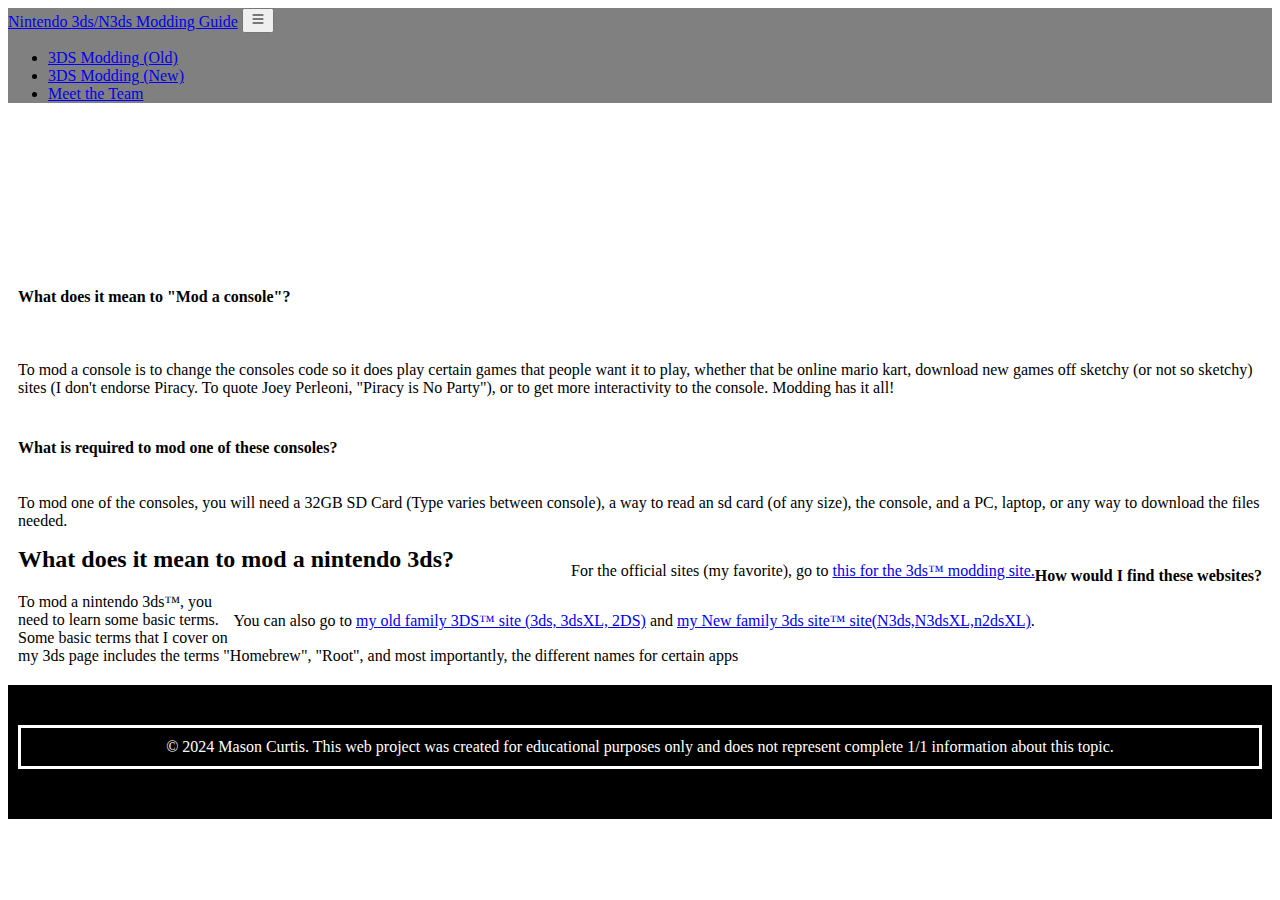
<file: index.html>
<!DOCTYPE html>
<html lang="en">
<head>
    <meta charset="UTF-8">
    <meta name="viewport" content="width=device-width, initial-scale=1.0">
    <!-- Bootstrap CSS -->
    <link href="https://cdn.jsdelivr.net/npm/bootstrap@5.1.3/dist/css/bootstrap.min.css" rel="stylesheet" integrity="sha384-1BmE4kWBq78iYhFldvKuhfTAU6auU8tT94WrHftjDbrCEXSU1oBoqyl2QvZ6jIW3" crossorigin="anonymous">
    <link rel="stylesheet" href="https://cdn.jsdelivr.net/npm/bootstrap-icons@1.9.1/font/bootstrap-icons.css">

    <!-- Bootstrap JavaScript -->
    <script src="https://cdn.jsdelivr.net/npm/bootstrap@5.1.3/dist/js/bootstrap.bundle.min.js" integrity="sha384-ka7Sk0Gln4gmtz2MlQnikT1wXgYsOg+OMhuP+IlRH9sENBO0LRn5q+8nbTov4+1p" crossorigin="anonymous"></script>
    
    <!-- Personal Stylesheet -->
    <link rel="stylesheet" type="text/css" href="styles.css">
    <title>Nintendo 3ds/Wii Modding Guide</title>
</head>
<body>
    <!--Start navbar-->
    <!---------------->
    <!---------------->
    <!---------------->
    <!-- Navbar -->
<nav class="navbar navbar-expand-lg">
    <div class="container">
    
        <!-- Brand Icon - Logo -->
            <a href="#" class="navbar-brand">Nintendo 3ds/N3ds Modding Guide</a>
    
        <!-- Hamburger Button -->
        <button class="navbar-toggler" type="button" data-bs-toggle="collapse" data-bs-target="#navbarNav">
            <!--<span class="navbar-toggler-icon"></span>-->
            <svg xmlns="http://www.w3.org/2000/svg" width="16" height="16" fill="currentColor" class="bi bi-list" viewBox="0 0 16 16">
                <path fill-rule="evenodd" d="M2.5 12a.5.5 0 0 1 .5-.5h10a.5.5 0 0 1 0 1H3a.5.5 0 0 1-.5-.5m0-4a.5.5 0 0 1 .5-.5h10a.5.5 0 0 1 0 1H3a.5.5 0 0 1-.5-.5m0-4a.5.5 0 0 1 .5-.5h10a.5.5 0 0 1 0 1H3a.5.5 0 0 1-.5-.5"/>
              </svg>
        </button>
        <!-- Navigation Menu -->
        <div class="collapse navbar-collapse" id="navbarNav">
            <ul class="navbar-nav ms-auto">
                <li class="nav-item"><a href="3ds.html" class="nav-link">3DS Modding (Old)</a></li>
                <li class="nav-item"><a href="3dsnew.html" class="nav-link">3DS Modding (New)</a></li>
                <li class="nav-item"><a href="meet_team.html" class="nav-link">Meet the Team</a></li>
            </ul>
        </div>
    </div>
</nav>



    <!---End Navbar---->
    <!----------------->
    <!----------------->
    <header class="hero">
    
<h1>Nintendo 3ds™ console Modding</h1>
    </header>
<main>    
<br><!--Right-->
<div class="margin-box">
<h4>What does it mean to "Mod a console"?</h4>
<br><!--Right-->
<p>To mod a console is to change the consoles code so it does play certain games that people want it to play, whether that be online mario kart, download new games off sketchy (or not so sketchy) sites (I don't endorse Piracy. To quote Joey Perleoni, "Piracy is No Party"), or to get more interactivity to the console. Modding has it all!</p>
 </div> 
 <div class="margin-box">  <!--Left-->
    <h4 class="left col-sm-12 col-md-6">What is required to mod one of these consoles?</h4><!--Left-->
    <p class="left col-sm-12 col-md-6">To mod one of the consoles, you will need a 32GB SD Card (Type varies between console), a way to read an sd card (of any size), the console, and a PC, laptop, or any way to download the files needed.</p>
 </div>
    <br><br><!--Right-->
    <div class="margin-box">
    <h4 class="right col-sm-12 col-md-6">How would I find these websites?</h4>
    <br><br><!--Right-->
    <p class="right col-sm-12 col-md-6">For the official sites (my favorite), go to <a href="https://3ds.hacks.guide">this for the 3ds™ modding site.</a></p>
    <p class="right col-sm-12 col-md-6">You can also go to <a href="3ds.html">my old family 3DS™ site (3ds, 3dsXL, 2DS)</a> and <a href="3dsnew.html">my New family 3ds site™ site(N3ds,N3dsXL,n2dsXL)</a>.</p>
    </div>
    <!--Center-->
        <div class="margin-box">
        <h2 class=" col-sm-12 col-md-12">What does it mean to mod a nintendo 3ds?</h2>
        <!--Center-->
        <p class=" col-sm-12 col-md-12">To mod a nintendo 3ds™, you need to learn some basic terms. Some basic terms that I cover on my 3ds page includes the terms "Homebrew", "Root", and most importantly, the different names for certain apps</p>
        </div>

    </main>


    <footer col col-sm-12>
        <div class="copy lt3ds margin-box">
            &copy; 2024 Mason Curtis. This web project was created for educational purposes only and does not represent complete 1/1 information about this topic.
        </div>
    </footer>


    <!--Header - Explains what modding a console is-->
    <!--Main - Explains N3ds/3DS Modder-->
    <!--Footer - Copyright information + Warnings (Bricked Console Liability)-->
</body>
</html>
</file>
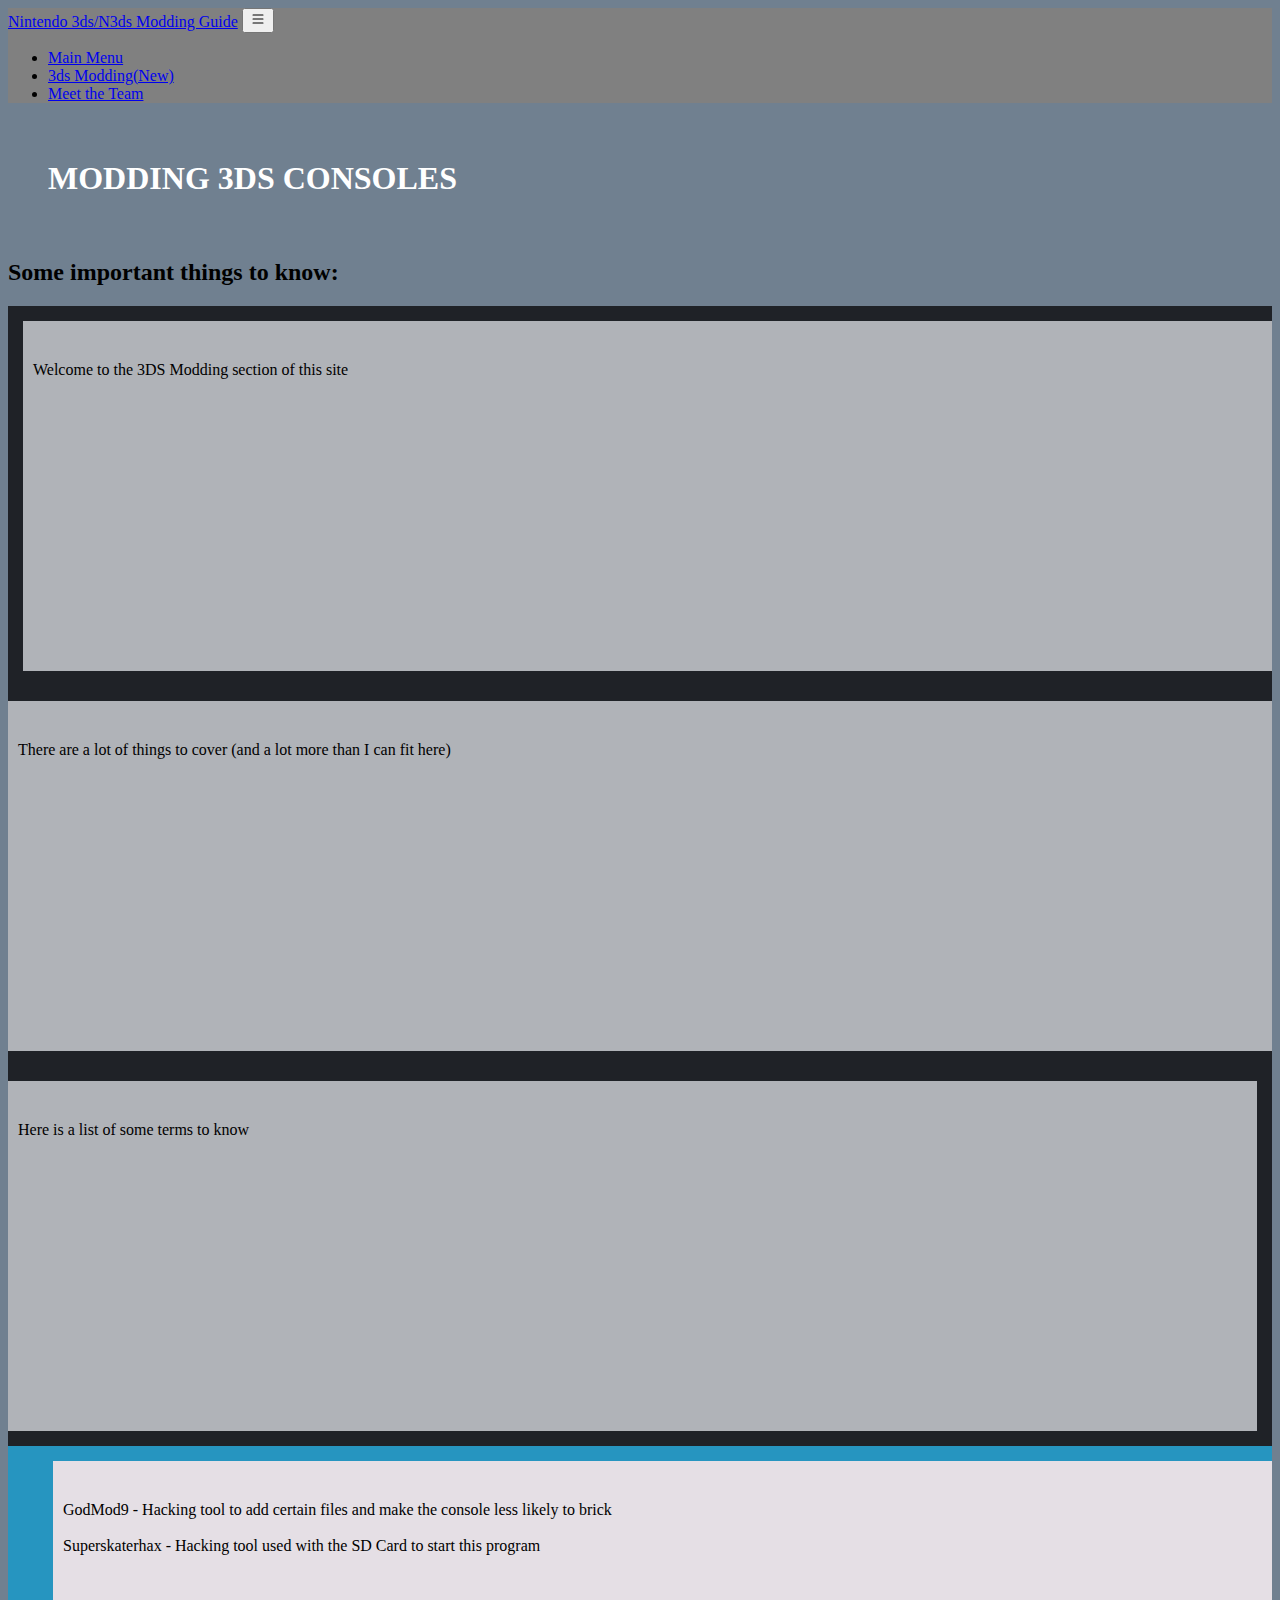
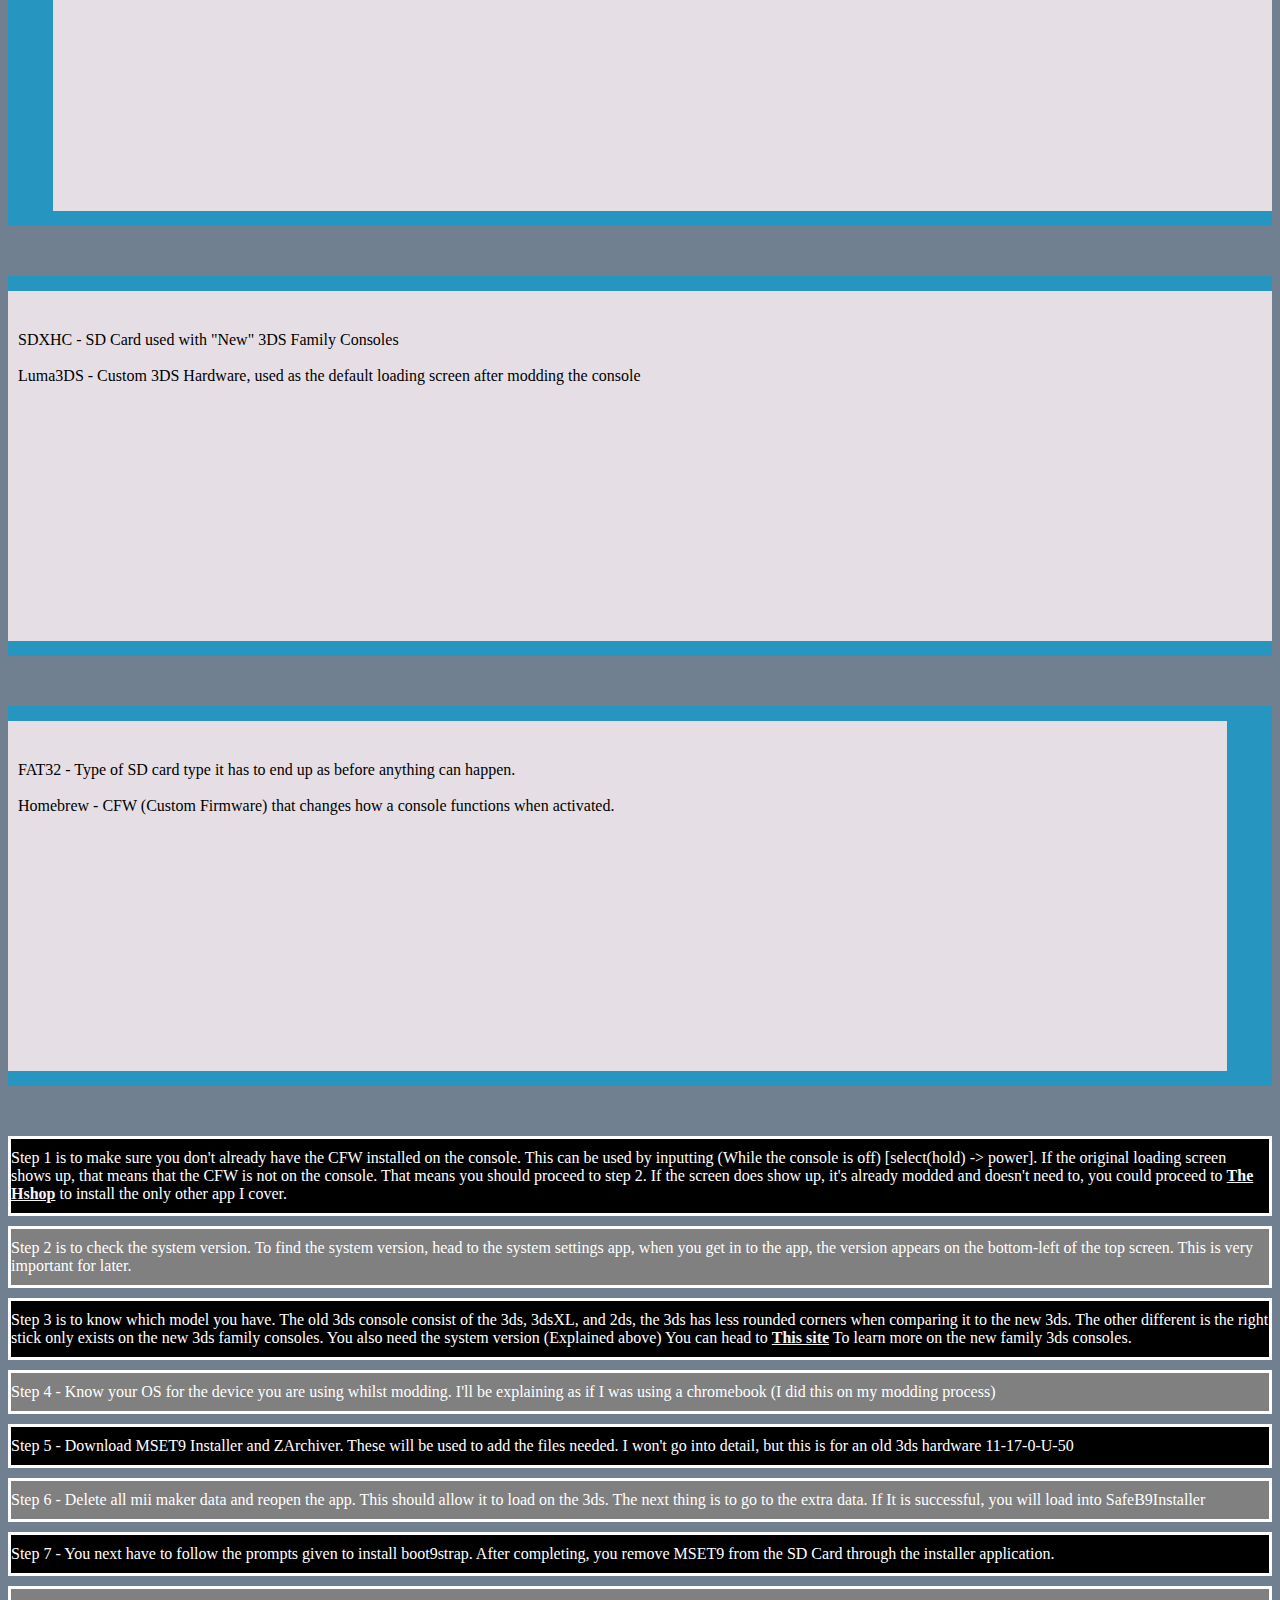
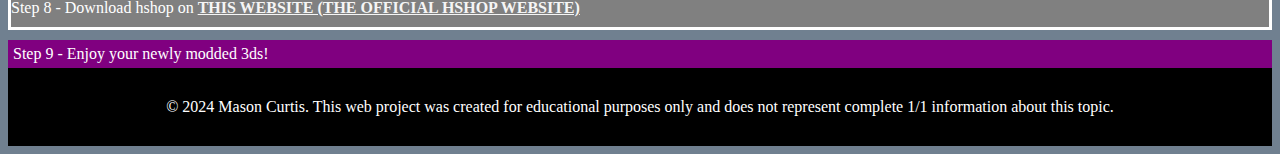
<file: 3ds.html>
<!DOCTYPE html>
<html lang="en">
<head>
    <meta charset="UTF-8">
    <meta name="viewport" content="width=device-width, initial-scale=1.0">
        <!-- Bootstrap CSS -->
        <link href="https://cdn.jsdelivr.net/npm/bootstrap@5.1.3/dist/css/bootstrap.min.css" rel="stylesheet" integrity="sha384-1BmE4kWBq78iYhFldvKuhfTAU6auU8tT94WrHftjDbrCEXSU1oBoqyl2QvZ6jIW3" crossorigin="anonymous">
        <link rel="stylesheet" href="https://cdn.jsdelivr.net/npm/bootstrap-icons@1.9.1/font/bootstrap-icons.css">
    
        <!-- Bootstrap JavaScript -->
        <script src="https://cdn.jsdelivr.net/npm/bootstrap@5.1.3/dist/js/bootstrap.bundle.min.js" integrity="sha384-ka7Sk0Gln4gmtz2MlQnikT1wXgYsOg+OMhuP+IlRH9sENBO0LRn5q+8nbTov4+1p" crossorigin="anonymous"></script>
        
        <!-- Personal Stylesheet -->
        <link rel="stylesheet" type="text/css" href="styles.css">
    <title>Document</title>
</head>
<body class="bg-gray">
      <!-- Navbar -->
<nav class="navbar navbar-expand-lg">
  <div class="container">
  
      <!-- Brand Icon - Logo -->
          <a href="#" class="navbar-brand">Nintendo 3ds/N3ds Modding Guide</a>
  
      <!-- Hamburger Button -->
      <button class="navbar-toggler" type="button" data-bs-toggle="collapse" data-bs-target="#navbarNav">
          <!--<span class="navbar-toggler-icon"></span>-->
          <svg xmlns="http://www.w3.org/2000/svg" width="16" height="16" fill="currentColor" class="bi bi-list" viewBox="0 0 16 16">
              <path fill-rule="evenodd" d="M2.5 12a.5.5 0 0 1 .5-.5h10a.5.5 0 0 1 0 1H3a.5.5 0 0 1-.5-.5m0-4a.5.5 0 0 1 .5-.5h10a.5.5 0 0 1 0 1H3a.5.5 0 0 1-.5-.5m0-4a.5.5 0 0 1 .5-.5h10a.5.5 0 0 1 0 1H3a.5.5 0 0 1-.5-.5"/>
            </svg>
      </button>
      <!-- Navigation Menu -->
      <div class="collapse navbar-collapse" id="navbarNav">
          <ul class="navbar-nav ms-auto">
              <li class="nav-item"><a href="index.html" class="nav-link">Main Menu</a></li>
              <li class="nav-item"><a href="3dsnew.html" class="nav-link">3ds Modding(New)</a></li>
              <li class="nav-item"><a href="meet_team.html" class="nav-link">Meet the Team</a></li>
          </ul>
      </div>
  </div>
  </nav>
  
  <div class="container text-center">
    <!-- Stack the columns on mobile by making one full-width and the other half-width -->
    <div class="row text-center hero">
      <div class="col-md-12"><h1>MODDING 3DS CONSOLES</h1></div>
    </div>
    <div class="row text-center">
      <div class="col-md-12"><h2>Some important things to know:</h1></div>
    </div>
   
    <div class="container text-center">
      <div class="row row-cols-3">
        <div class="col-sm-12 col-md-4 cinzel card1">Welcome to the 3DS Modding section of this site</div>
        <div class="col-sm-12 col-md-4 cinzel card2">There are a lot of things to cover (and a lot more than I can fit here)</div>
        <div class="col-sm-12 col-md-4 cinzel card3">Here is a list of some terms to know</div>
        <div class="col-sm-12 col-md-4 cinzel card4">GodMod9 - Hacking tool to add certain files and make the console less likely to brick<br><br>
        Superskaterhax - Hacking tool used with the SD Card to start this program</div>
        <div class="col-sm-12 col-md-4 cinzel card5">SDXHC - SD Card used with "New" 3DS Family Consoles<br><br>
        Luma3DS - Custom 3DS Hardware, used as the default loading screen after modding the console</div>
        <div class="col-sm-12 col-md-4 cinzel card6">FAT32 - Type of SD card type it has to end up as before anything can happen.<br><br>
        Homebrew - CFW (Custom Firmware) that changes how a console functions when activated. </div>
      </div>
    </div>
    
    <div class="container text-center">
      <div class="row row-cols-2">
        <div class="col-sm-12 col-md-6 lt3ds">Step 1 is to make sure you don't already have the CFW installed on the console. This can be used by inputting (While the console is off) [select(hold) -> power]. If the original loading screen shows up, that means that the CFW is not on the console. That means you should proceed to step 2. If the screen does show up, it's already modded and doesn't need to, you could proceed to <a href="#hshop"><b>The Hshop</b></a> to install the only other app I cover.</div>
        <div class="col-sm-12 col-md-6 rt3ds">Step 2 is to check the system version. To find the system version, head to the system settings app, when you get in to the app, the version appears on the bottom-left of the top screen. This is very important for later.</div>
        <div class="col-sm-12 col-md-6 lt3ds">Step 3 is to know which model you have. The old 3ds console consist of the 3ds, 3dsXL, and 2ds, the 3ds has less rounded corners when comparing it to the new 3ds. The other different is the right stick only exists on the new 3ds family consoles. You also need the system version (Explained above) You can head to <a href="3dsnew.html"><b>This site</b></a> To learn more on the new family 3ds consoles.
        </div>
        <div class="col-sm-12 col-md-6 rt3ds">Step 4 - Know your OS for the device you are using whilst modding. I'll be explaining as if I was using a chromebook (I did this on my modding process)
        </div>
        <div class="col-sm-12 col-md-6 lt3ds">Step 5 - Download MSET9 Installer and ZArchiver. These will be used to add the files needed. I won't go into detail, but this is for an old 3ds hardware 11-17-0-U-50</div>
        <div class="col-sm-12 col-md-6 rt3ds">Step 6 - Delete all mii maker data and reopen the app. This should allow it to load on the 3ds. The next thing is to go to the extra data. If It is successful, you will load into SafeB9Installer</div>
        <div class="col-sm-12 col-md-6 lt3ds">Step 7 - You next have to follow the prompts given to install boot9strap. After completing, you remove MSET9 from the SD Card through the installer application.</div>
        <div class="col-sm-12 col-md-6 rt3ds">Step 8 - Download hshop on <a href="hshop.erista.me" id="hshop"><b>THIS WEBSITE (THE OFFICIAL HSHOP WEBSITE)</b></a></div>
        <div class="col-sm-12 max3ds">Step 9 - Enjoy your newly modded 3ds!</div>
      </div>
    </div>
    

   
   
   
   
   
   
   
   
   
   
   
   
   
   
   
   
   
   
    <!--- <div class="row">
      <div class="col-6 col-md-4 card1">This is a very obvious fact: I and the others who are willing to help people mod nintendo consoles are NOT RESPONSIBLE FOR YOUR MISTAKES, MOD AT YOUR OWN RISK.</div>
      <div class="col-6 col-md-4 card3">Another fact: This CAN brick your 3DS family console, making it UNUSABLE. Follow the steps very closely, and don't do anything incorrectly as the chance may not be 99%, but still there.</div>
      <div class="col-6 col-md-4 card5">Last Fact: This process takes 30-60 minutes if following carefully, so make sure you follow carefully instead of rushing. It's worth it to slow down.</div>
    </div>





    <-- Here's the important steps to mod a nintendo 3ds
    <div class="row">
      <div class="col-6 col-md-4 card2">.col-6 .col-md-4</div>
      <div class="col-6 col-md-4 card4">.col-6 .col-md-4</div>
      <div class="col-6 col-md-4 card6">.col-6 .col-md-4</div>
    </div>
    <div class="row ">
      <div class="col-6 col-md-4">.col-6 .col-md-4</div>
      <div class="col-6 col-md-4">.col-6 .col-md-4</div>
      <div class="col-6 col-md-4">.col-6 .col-md-4</div>
    </div>-->


    <footer>
      <div class="copy">
          &copy; 2024 Mason Curtis. This web project was created for educational purposes only and does not represent complete 1/1 information about this topic.
      </div>
  </footer>


</body>
</html>
</file>
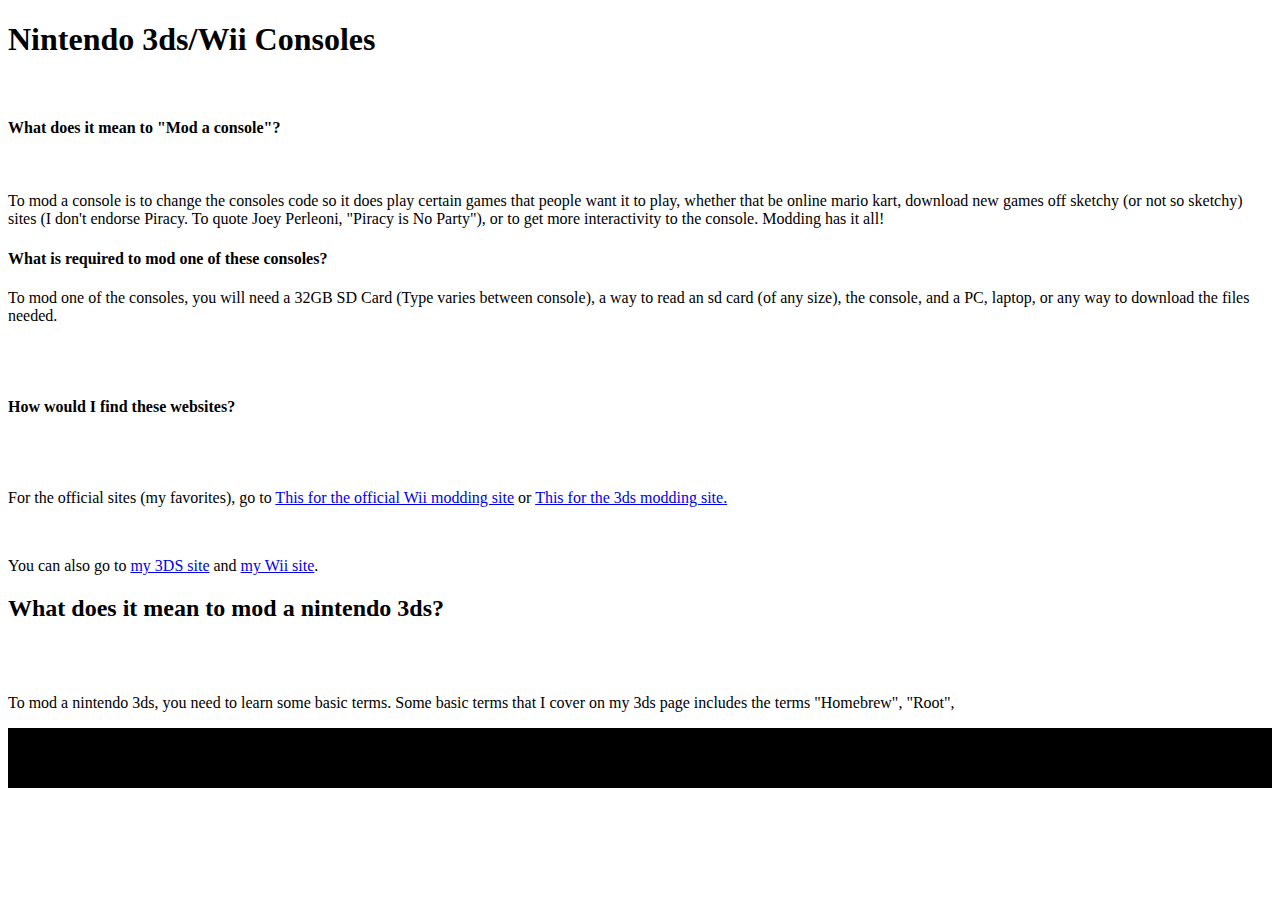
<file: intro.html>
<!DOCTYPE html>
<html lang="en">
<head>
    <meta charset="UTF-8">
    <meta name="viewport" content="width=device-width, initial-scale=1.0">
    <!-- Bootstrap CSS -->
    <link href="https://cdn.jsdelivr.net/npm/bootstrap@5.1.3/dist/css/bootstrap.min.css" rel="stylesheet" integrity="sha384-1BmE4kWBq78iYhFldvKuhfTAU6auU8tT94WrHftjDbrCEXSU1oBoqyl2QvZ6jIW3" crossorigin="anonymous">
    <link rel="stylesheet" href="https://cdn.jsdelivr.net/npm/bootstrap-icons@1.9.1/font/bootstrap-icons.css">

    <!-- Bootstrap JavaScript -->
    <script src="https://cdn.jsdelivr.net/npm/bootstrap@5.1.3/dist/js/bootstrap.bundle.min.js" integrity="sha384-ka7Sk0Gln4gmtz2MlQnikT1wXgYsOg+OMhuP+IlRH9sENBO0LRn5q+8nbTov4+1p" crossorigin="anonymous"></script>
    
    <!-- Personal Stylesheet -->
    <link rel="stylesheet" type="text/css" href="styles.css">
    <title>Nintendo 3ds/Wii Modding Guide</title>
</head>
<body>
    <header>
<h1>Nintendo 3ds/Wii Consoles</h1>
<br>
<h4>What does it mean to "Mod a console"?</h4>
<br>
<p>To mod a console is to change the consoles code so it does play certain games that people want it to play, whether that be online mario kart, download new games off sketchy (or not so sketchy) sites (I don't endorse Piracy. To quote Joey Perleoni, "Piracy is No Party"), or to get more interactivity to the console. Modding has it all!</p>
    </header>
    <h4>What is required to mod one of these consoles?</h4>
    <p>To mod one of the consoles, you will need a 32GB SD Card (Type varies between console), a way to read an sd card (of any size), the console, and a PC, laptop, or any way to download the files needed.</p>
    <br><br>
    <h4>How would I find these websites?</h4>
    <br><br>
    <p>For the official sites (my favorites), go to <a href="https://wii.hacks.guide">This for the official Wii modding site</a> or <a href="https://3ds.hacks.guide">This for the 3ds modding site.</a></p>
    <br><p>You can also go to <a href="3ds.html">my 3DS site</a> and <a href="wii.html">my Wii site</a>.</p>
    <main>
        <h2>What does it mean to mod a nintendo 3ds?</h2>
        <br><br>
        <p>To mod a nintendo 3ds, you need to learn some basic terms. Some basic terms that I cover on my 3ds page includes the terms "Homebrew", "Root",</p>
    </main>


    <footer>


    </footer>


    <!--Header - Explain what modding a console is-->
    <!--Main - Explain Wii/3DS Modder-->
    <!--Footer - Copyright information + Warning (Bricked Console Liability)-->
</body>
</html>
</file>
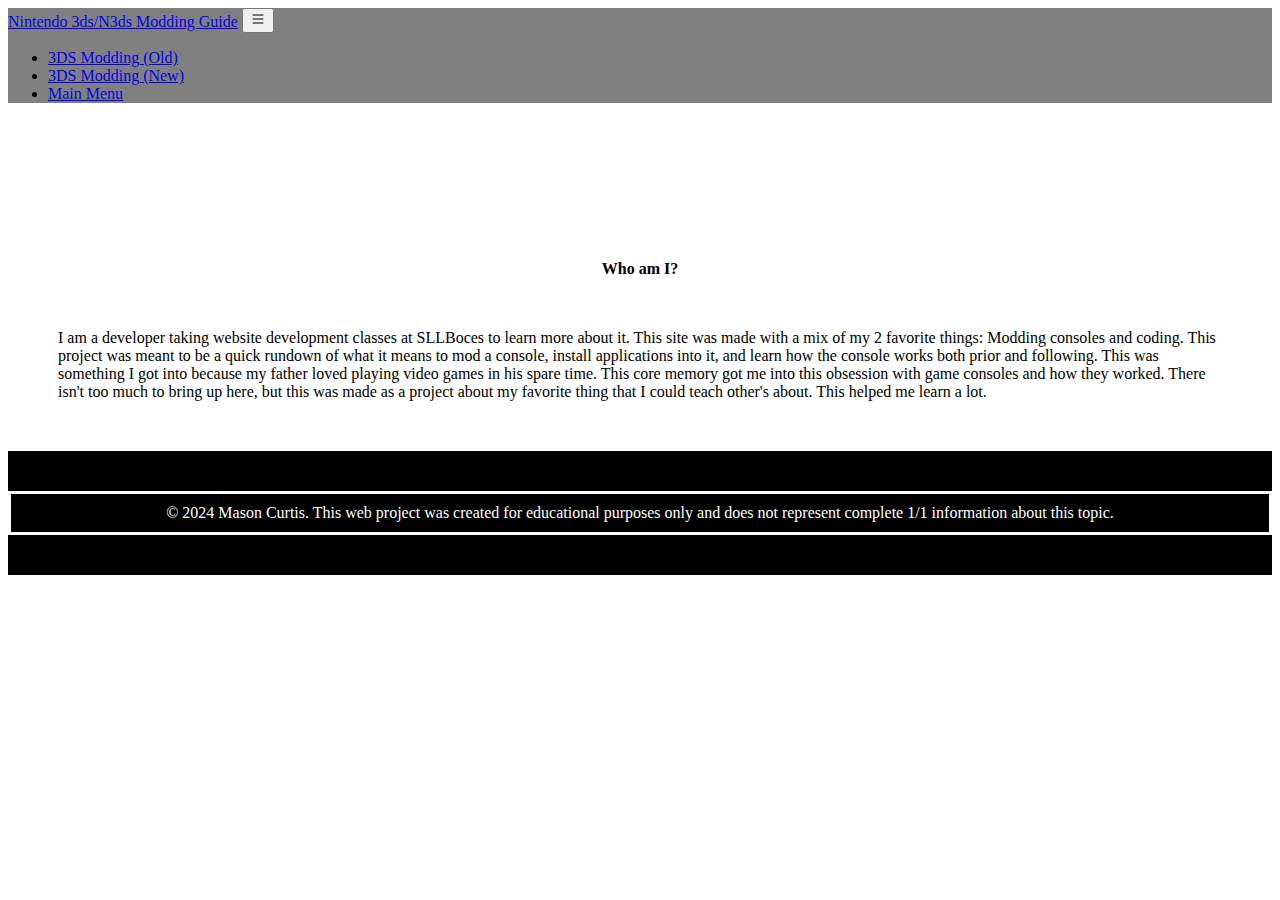
<file: meet_team.html>
<!DOCTYPE html>
<html lang="en">
<head>
    <meta charset="UTF-8">
    <meta name="viewport" content="width=device-width, initial-scale=1.0">
        <!-- Bootstrap CSS -->
        <link href="https://cdn.jsdelivr.net/npm/bootstrap@5.1.3/dist/css/bootstrap.min.css" rel="stylesheet" integrity="sha384-1BmE4kWBq78iYhFldvKuhfTAU6auU8tT94WrHftjDbrCEXSU1oBoqyl2QvZ6jIW3" crossorigin="anonymous">
        <link rel="stylesheet" href="https://cdn.jsdelivr.net/npm/bootstrap-icons@1.9.1/font/bootstrap-icons.css">
    
        <!-- Bootstrap JavaScript -->
        <script src="https://cdn.jsdelivr.net/npm/bootstrap@5.1.3/dist/js/bootstrap.bundle.min.js" integrity="sha384-ka7Sk0Gln4gmtz2MlQnikT1wXgYsOg+OMhuP+IlRH9sENBO0LRn5q+8nbTov4+1p" crossorigin="anonymous"></script>
        
        <!-- Personal Stylesheet -->
        <link rel="stylesheet" type="text/css" href="styles.css">
    <title>Meet the Team (Me)</title>
</head>
<body>
        <!-- Navbar -->
<nav class="navbar navbar-expand-lg">
    <div class="container">
    
        <!-- Brand Icon - Logo -->
            <a href="#" class="navbar-brand">Nintendo 3ds/N3ds Modding Guide</a>
    
        <!-- Hamburger Button -->
        <button class="navbar-toggler" type="button" data-bs-toggle="collapse" data-bs-target="#navbarNav">
            <!--<span class="navbar-toggler-icon"></span>-->
            <svg xmlns="http://www.w3.org/2000/svg" width="16" height="16" fill="currentColor" class="bi bi-list" viewBox="0 0 16 16">
                <path fill-rule="evenodd" d="M2.5 12a.5.5 0 0 1 .5-.5h10a.5.5 0 0 1 0 1H3a.5.5 0 0 1-.5-.5m0-4a.5.5 0 0 1 .5-.5h10a.5.5 0 0 1 0 1H3a.5.5 0 0 1-.5-.5m0-4a.5.5 0 0 1 .5-.5h10a.5.5 0 0 1 0 1H3a.5.5 0 0 1-.5-.5"/>
              </svg>
        </button>
        <!-- Navigation Menu -->
        <div class="collapse navbar-collapse" id="navbarNav">
            <ul class="navbar-nav ms-auto">
                <li class="nav-item"><a href="3ds.html" class="nav-link">3DS Modding (Old)</a></li>
                <li class="nav-item"><a href="3dsnew.html" class="nav-link">3DS Modding (New)</a></li>
                <li class="nav-item"><a href="index.html" class="nav-link">Main Menu</a></li>
            </ul>
        </div>
    </div>
    </nav>

    <header>
    <div class="hero tacenter">
    <h1>Meet The Team (Me)</h1>
    </div>
    </header>
    <main>
        <h4 class="tacenter">Who am I?</h4>
        <p class="marginLR">I am a developer taking website development classes at SLLBoces to learn more about it. This site was made with a mix of my 2 favorite things: Modding consoles and coding. This project was meant to be a quick rundown of what it means to mod a console, install applications into it, and learn how the console works both prior and following. This was something I got into because my father loved playing video games in his spare time. This core memory got me into this obsession with game consoles and how they worked. There isn't too much to bring up here, but this was made as a project about my favorite thing that I could teach other's about. This helped me learn a lot.</p>

    </main>



    <footer>
        <div class="copy lt3ds">
            &copy; 2024 Mason Curtis. This web project was created for educational purposes only and does not represent complete 1/1 information about this topic.
        </div>
    </footer>
</body>
</html>
</file>
<file: styles.css>
.tbl1{
    border-style: solid;
    border-width: 1px 1px 1px 1px;
}

/*---------Original 3ds colors:--------Different Topic---------------------------------*/


.card1, .card2, .card3{
    border-style:solid;
    border-color:#1F2227;
    height:300px;
    background-color:#B0B3B8;
    color:black;
    padding:40px 10px 10px 10px;
}
.card1{
    border-width: 15px 0px 15px 15px;
}
.card2{
    border-width: 15px 0px 15px 0px;
}
.card3{
    border-width: 15px 15px 15px 0px;
}
.card4, .card5, .card6{
    border-style:solid;
    border-color: #2695C0;
    height:300px;
    background-color:#E5DFE5;
    color:black;
    padding:40px 10px 10px 10px;
}
.card4{
    border-width: 15px 0px 15px 45px;
}
.card5{
    border-width: 15px 0px 15px 0px;
}
.card6{
    border-width: 15px 45px 15px 0px;
}
.cinzel{
    font-family: "Cinzel", serif;
    font-optical-sizing: auto;
    font-weight: 400;
    font-style: normal;
  }
.bg-gray{
    background-color:slategrey
}
.navbar{
    position: sticky;
    top: 0;
    background-color:gray;
}

.card4, .card5, .card6{
    margin:0px 0px 50px 0px;
}
.lt3ds, .rt3ds{
    margin:10px 0px 10px 0px;
    border-style: solid;
    padding:10px 0px 10px 0px
}
.lt3ds{
    background-color:black;
    color:white;
}
.rt3ds{
    background-color:gray;
    color:white;
}
.rt3ds a, .lt3ds a{
    color:whitesmoke;
}
.left{
    float:left;
}
.right{
    float:right;
}
.fltmid{
    text-align:center
}
.hero{
    background-image: url(https://images.unsplash.com/photo-1649451844802-f444b7885ec1?w=700&auto=format&fit=crop&q=60&ixlib=rb-4.0.3&ixid=M3wxMjA3fDB8MHxzZWFyY2h8MTR8fGhhY2tpbmd8ZW58MHx8MHx8fDA%3D);
    color:white;
    margin:0px 0px 10px 0px;
    padding:20px 40px 20px 40px
}
.max3ds{
    background-color:purple;
    color:white;
    padding:5px 5px 5px 5px
}
footer{
    padding:30px 0px 30px 0px;
    text-align: center;
    background-color:black;
    color:white;
}
.tacenter{
    text-align:center
}
.marginLR{
    margin:0px 20px 20px 20px;
    padding:30px
}
.margin-box{
    margin:10px 10px 20px 10px
}
</file>
